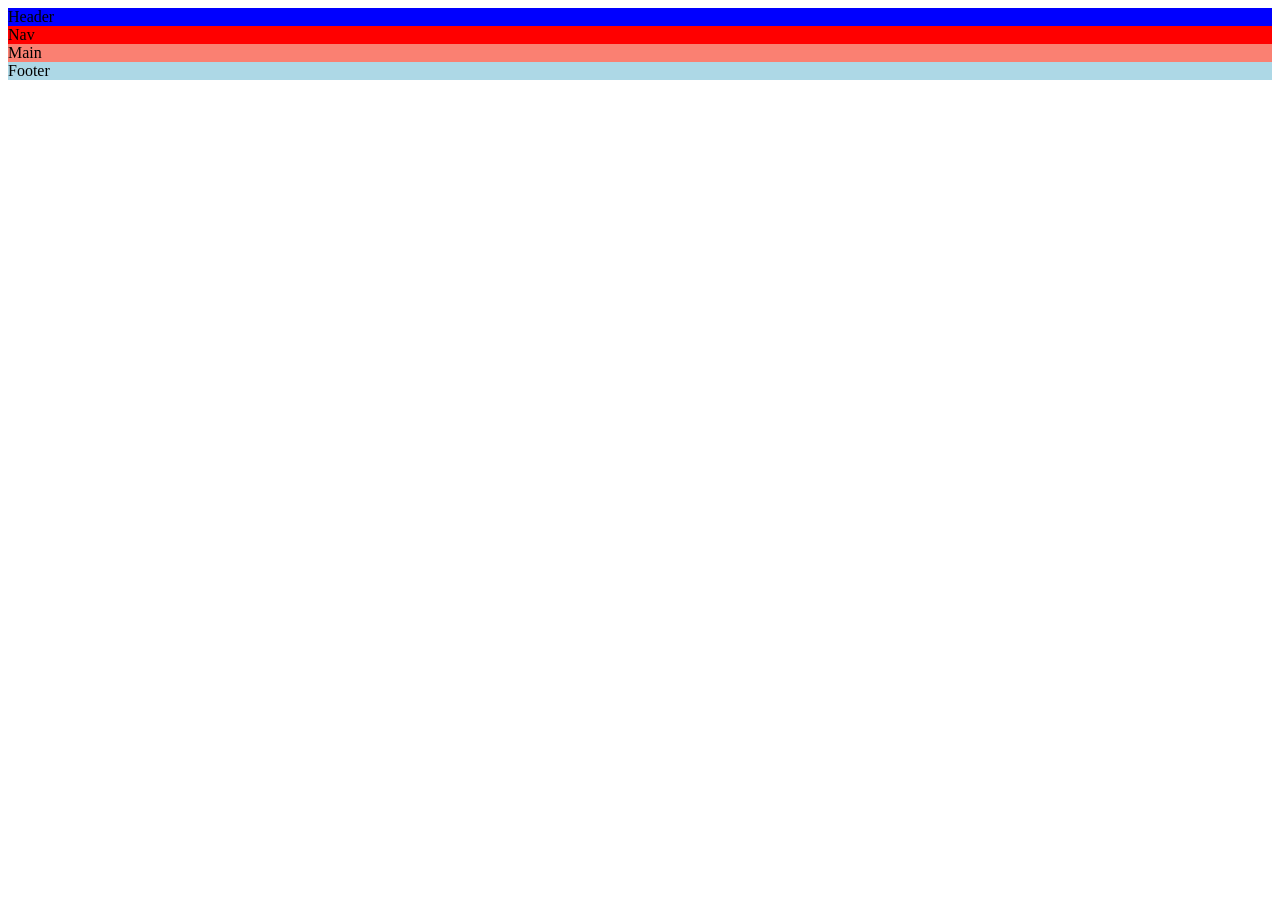
<file: Pruebas/MinMaxMedia/index.html>
<!DOCTYPE html>
<html lang="en">
<head>
    <meta charset="UTF-8">
    <meta name="viewport" content="width=device-width, initial-scale=1.0">
    <title>Prueba min-width</title>
    <link rel="stylesheet" href="style.css">
</head>
<body>
    <header class="h">
        <div class="header">Header</div>
    </header>
    <main class="m">
        <div class="main">Main</div>
    </main>
    <nav class="n">
        <div class="nav">Nav</div>
    </nav>
    <footer class="f">
        <div class="footer">Footer</div>
    </footer>
</body>
</html>
</file>
<file: Pruebas/MinMaxMedia/style.css>
body {
  display: grid;
  grid-template-columns: 1fr 1fr;
}

@media (max-width: 800px) {
  body {
    grid-template-areas:
      "h h"
      "m m"
      "n n"
      "f f";
  }
  .h {
    grid-area: h;
  }

  .n {
    grid-area: n;
  }

  .m {
    grid-area: m;
  }

  .f {
    grid-area: f;
  }
}

@media (min-width: 801px) and (max-width: 1600px) {
  body {
    grid-template-areas:
      "h h"
      "n n"
      "m m"
      "f f";
  }

  .h {
    grid-area: h;
  }

  .n {
    grid-area: n;
  }

  .m {
    grid-area: m;
  }

  .f {
    grid-area: f;
  }
}

@media (min-width: 1601px) {
  body {
    grid-template-areas:
      "h h"
      "n m"
      "n m"
      "f f";
  }

  .h {
    grid-area: h;
  }

  .n {
    grid-area: n;
  }

  .m {
    grid-area: m;
  }

  .f {
    grid-area: f;
  }
}

.header {
  background-color: blue;
}

.nav {
  background-color: red;
}

.main {
  background-color: salmon;
}

.footer {
  background-color: lightblue;
}
</file>
